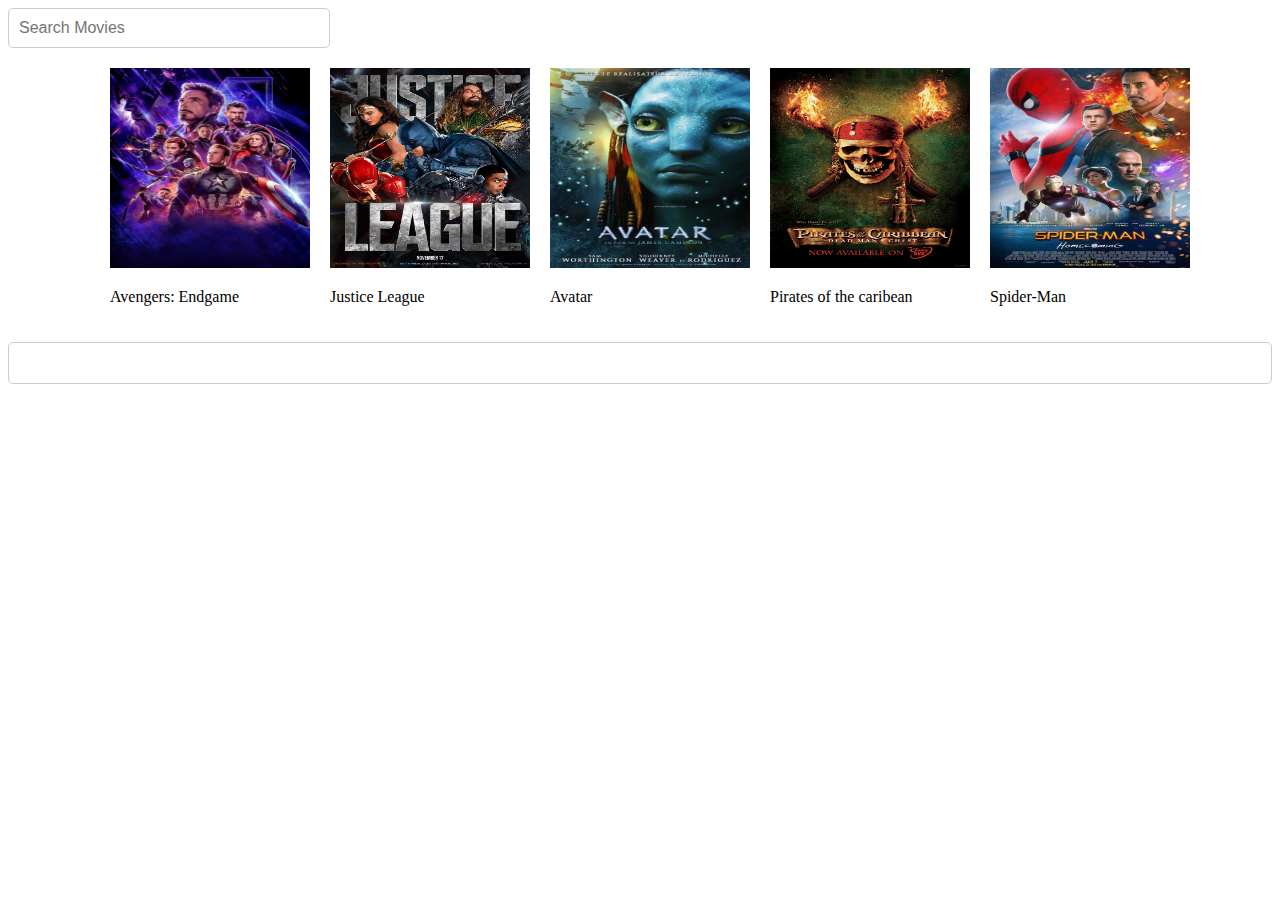
<file: index.html>
<!DOCTYPE html>
<html lang="en">
<head>
    <meta charset="UTF-8">
    <meta name="viewport" content="width=device-width, initial-scale=1.0">
    <title>Movie Search</title>
    <!-- Add any CSS link or stylesheets here -->
    <link rel="stylesheet" href="/style.css">
</head>
<body>
    <!-- Search Input -->
   
    <input type="text" id="Input" placeholder="Search Movies">
    

    <!-- Container to display search results or favorite movies -->
    <div class="fav-container">
        <!-- Search results or favorite movies will be displayed here -->
    </div>

    <div class="my-class">
        <div class="my-class1">
            <img class="img1" src="/wp4770368.jpg" alt="">
            <p>Avengers: Endgame</p>
        </div>
        <div class="my-class1">
            <img class="img2" src="/e5865358516595.59ffa0a2671f5.jpg" alt="">
            <p>Justice League</p>
        </div>
        <div class="my-class1">
            <img class="img3" src="/OIP (2).jpeg" alt="">
            <p>Avatar</p>
        </div>
        <div class="my-class1">
            <img class="img4" src="/R.jpeg" alt="">
            <p>Pirates of the caribean</p>
        </div>
        <div class="my-class1">
            <img class="img5" src="/OIP (1).jpeg" alt="">
            <p>Spider-Man</p>
        </div>
    </div>
    
    
    
    

    <!-- Container to display single movie details -->
    <div class="movie-container">
        <!-- Single movie details will be displayed here -->
    </div>

    <!-- Add any JavaScript file or scripts here -->
    <script src="script.js"></script>
</body>
</html>
</file>
<file: style.css>
/* Styles for the search input */
#Input {
  width: 300px;
  padding: 10px;
  margin-bottom: 20px;
  font-size: 16px;
  border: 1px solid #ccc;
  border-radius: 5px;
}

/* Styles for the container displaying search results or favorite movies */
.fav-container {
  display: grid;
  grid-template-columns: repeat(auto-fit, minmax(200px, 1fr));
  gap: 20px;
}

/* Styles for individual movie items */
.fav-item {
  border: 1px solid #ccc;
  border-radius: 5px;
  overflow: hidden;
}

/* Styles for movie posters */
.fav-poster img {
  width: 100%;
  height: auto;
}

/* Styles for movie details */
.fav-details {
  padding: 10px;
}

/* Styles for movie name */
.fav-movie-name {
  font-weight: bold;
  margin-bottom: 5px;
}

/* Styles for movie rating */
.fav-movie-rating {
  font-style: italic;
  color: #888;
  margin-bottom: 10px;
}

/* Styles for the single movie container */
.movie-container {
  margin-top: 20px;
  border: 1px solid #ccc;
  border-radius: 5px;
  padding: 20px;
}

/* Styles for movie details inside the single movie container */
.movie-poster {
  margin-bottom: 20px;
}

.movie-details {
  font-size: 16px;
}

.details-header {
  display: flex;
  justify-content: space-between;
  align-items: center;
  margin-bottom: 10px;
}

.dh-ls h2 {
  margin: 0;
}

.dh-rs {
  font-size: 24px;
}

.italics-text {
  font-style: italic;
  color: #888;
}

.details-ul {
  list-style: none;
  padding: 0;
}

.details-ul li {
  margin-bottom: 5px;
}

/* Add more CSS styles as needed */
/* .my-class1{
  display: flex;
  justify-content: center;
  align-items: center;
} */

.my-class{
  display: flex;
  justify-content: center;
  align-items: center;
}

.my-class1 p{
  margin-left: 20px;
}
.img1{
  margin-left: 20px;
  width: 200px;
  height: 200px;
}
.img2{
  margin-left: 20px;
  width: 200px;
  height: 200px;
}
.img3{
  margin-left: 20px;
  width: 200px;
  height: 200px;
}
.img4{
  margin-left: 20px;
  width: 200px;
  height: 200px;
}
.img5{
  margin-left: 20px;
  width: 200px;
  height: 200px;
}
</file>
